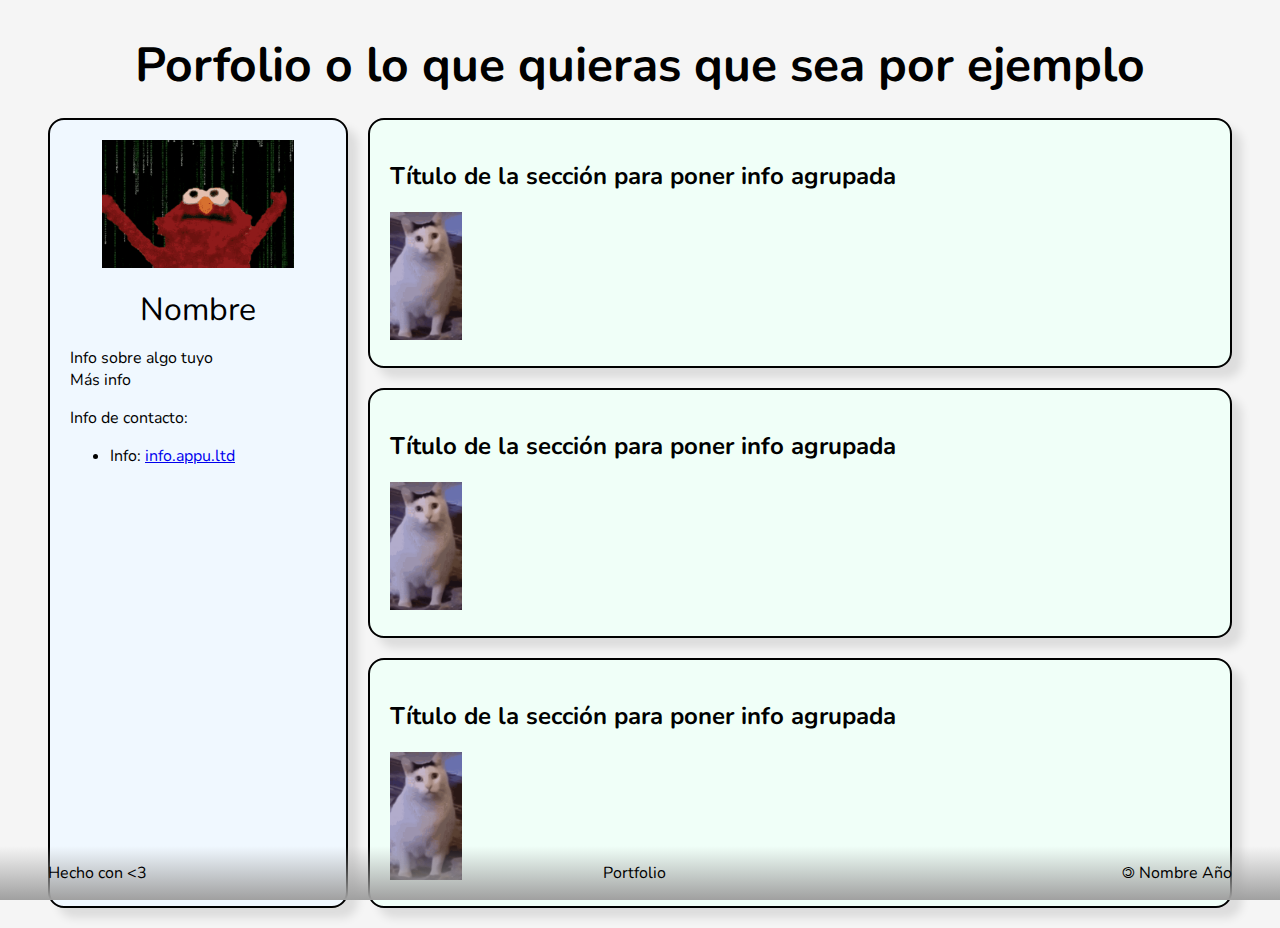
<file: templates/index.html>
<!DOCTYPE html>
<html lang="en">

    <head>
        <meta charset="UTF-8">
        <meta name="viewport" content="width=device-width, initial-scale=1.0">

        <!-- Tab name -->
        <title>Profile</title>

        <!-- Favicon -->
        <!-- <link rel="icon" href="static/images/animated_favicon.gif" type="image/gif"> -->
        <link rel="icon" href="static/images/octopus.gif" type="image/gif">

        <!-- CSS -->
        <link rel="stylesheet" href="/static/styles.css">

        <!-- Google font -->
        <link rel="preconnect" href="https://fonts.googleapis.com">
        <link rel="preconnect" href="https://fonts.gstatic.com" crossorigin>
        <link
            href="https://fonts.googleapis.com/css2?family=Courier+Prime:ital,wght@0,400;0,700;1,400;1,700&family=Nunito:ital,wght@0,200..1000;1,200..1000&display=swap"
            rel="stylesheet">
    </head>

    <body>
        <div class="container">
            <h1 class="title">Porfolio o lo que quieras que sea por ejemplo</h1>
            <div class="layout">
                <div class="profile box">
                    <div class="img" alt="Matrix Elmo GIF"></div>
                    <div class="name">Nombre</div>
                    <p>
                        Info sobre algo tuyo
                        <br>
                        Más info
                    </p>
                    <p>Info de contacto:</p>
                    <ul>
                        <li>Info: <a href="https://info.appu.ltd?utm_medium=basesweb">info.appu.ltd</a></li>
                    </ul>
                </div>
                <div class="sections">
                    <div class="section box">
                        <h2>Título de la sección para poner info agrupada</h2>
                        <img src="/static/images/huh.gif" alt="Huh">
                    </div>
                    <div class="section box">
                        <h2>Título de la sección para poner info agrupada</h2>
                        <img src="/static/images/huh.gif" alt="Huh">
                    </div>
                    <div class="section box">
                        <h2>Título de la sección para poner info agrupada</h2>
                        <img src="/static/images/huh.gif" alt="Huh">
                    </div>
                </div>
            </div>
        </div>
        <footer>
            <div class="footer">
                <div>Hecho con &lt;3</div>
                <div>Portfolio</div>
                <div>&#127279; Nombre Año</div>
            </div>
        </footer>
    </body>

</html>
</file>
<file: static/styles.css>
body {
    margin: 0;
    font-family: Nunito, sans-serif;
    font-size: 100%;

    background-color: whitesmoke;
}

.container {
    max-width: 1400px;
    height: 100%;
    margin: 0 auto;
    padding: 0 3rem;
}

h1.title {
    font-size: 3rem;
    text-align: center;
    margin-bottom: 20px;
}

.layout {
    display: grid;
    grid-template-columns: 300px 1fr;
    gap: 20px;
    margin-bottom: 20px;
}

.profile {
    padding: 20px;
    min-height: 600px;

    background-color: #f0f8ff;
}

.profile .img {
    height: 128px;
    width: 192px;

    margin: 0 auto;

    background-image: url('/static/images/matrix-elmo.gif');
    background-size: cover;
    background-position: center;
}

.profile .name {
    font-size: 2rem;
    text-align: center;
    margin-top: 20px;
}

.sections {
    display: flex;
    flex-direction: column;
    gap: 20px;
}

.section {
    padding: 20px;
    min-height: 200px;

    background-color: #66cdaaa0;
    background-color: #f0fff8
}

.section:hover {
    transform: scale(1.02);
    transition: transform 0.3s;
}

.section img {
    max-height: 128px;
}

.box {
    border: 2px solid #000;
    border-radius: 1rem;
    box-shadow: 10px 10px 10px rgba(0, 0, 0, 0.1);
}

footer {
    position: absolute;
    bottom: 0;
    width: 100%;
}

.footer {
    display: flex;
    justify-content: space-between;

    background-image: linear-gradient(to top, #a0a0a0, #a0a0a000);
    padding: 1rem 3rem;

    text-align: center;
    color: black;
}
</file>
